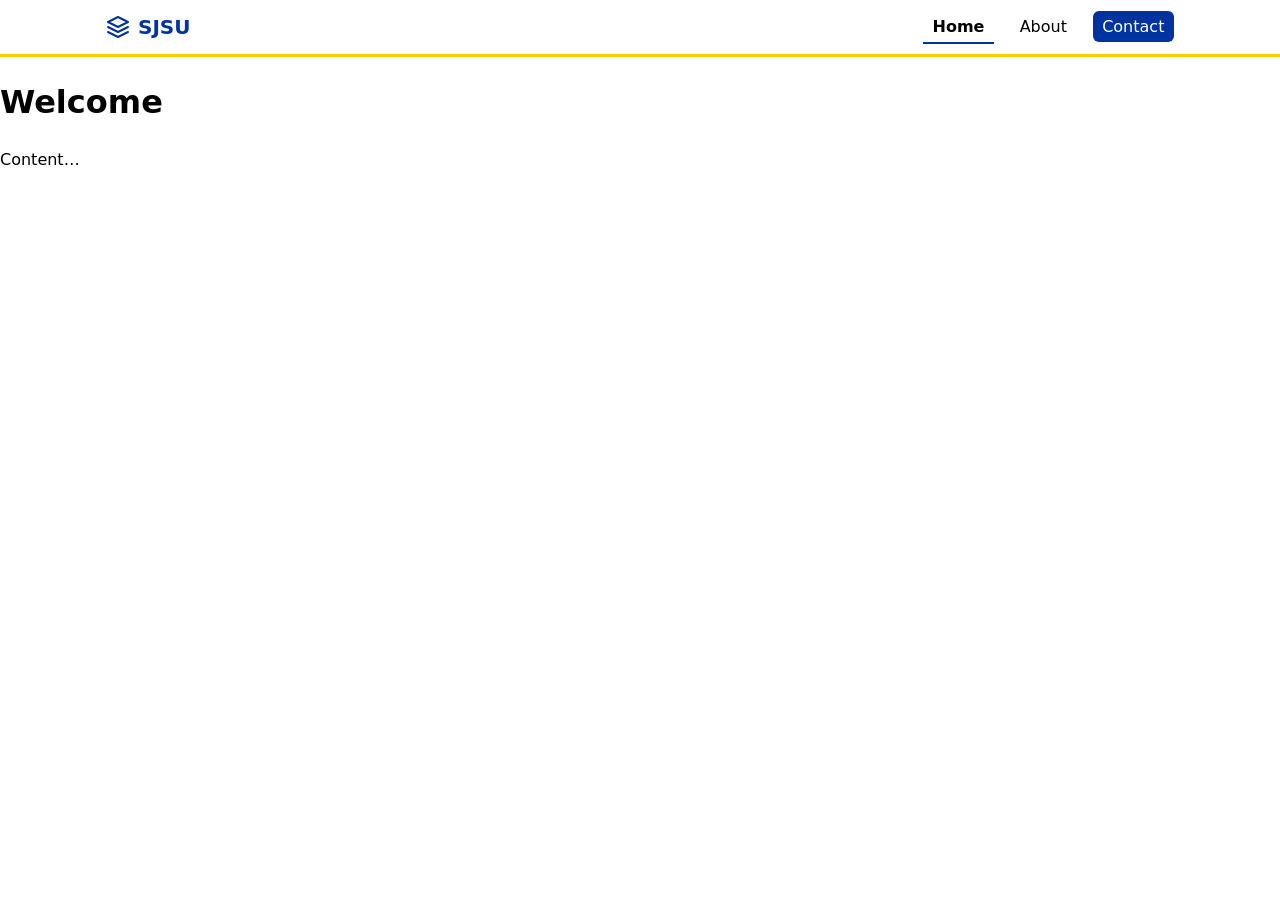
<file: ActivityA/index.html>
<!doctype html>
<html lang="en">
  <head>
    <meta charset="UTF-8" />
    <meta name="viewport" content="width=device-width, initial-scale=1" />
    <title>Flexbox Nav</title>
    <link rel="stylesheet" href="style.css" />
  </head>
  <body>
    <a href="#main" class="skip">Skip to content</a>
    <header>
      <nav aria-label="Primary">
        <div class="logo">
          <a href="/" class="brand">
            <svg
              viewBox="0 0 24 24"
              width="24"
              height="24"
              stroke="currentColor"
              stroke-width="2"
              fill="none"
              stroke-linecap="round"
              stroke-linejoin="round"
              class="css-i6dzq1"
            >
              <path
                d="M12 2L2 7l10 5 10-5-10-5zM2 17l10 5 10-5M2 12l10 5 10-5"
              ></path>
            </svg>
            SJSU
          </a>
        </div>
        <ul class="links">
          <li><a href="#home" class="active" aria-current="page">Home</a></li>
          <li><a href="#about">About</a></li>
          <li><a class="btn" href="#contact">Contact</a></li>
        </ul>
      </nav>
    </header>
    <main id="main">
      <h1>Welcome</h1>
      <p>Content…</p>
    </main>
  </body>
</html>
</file>
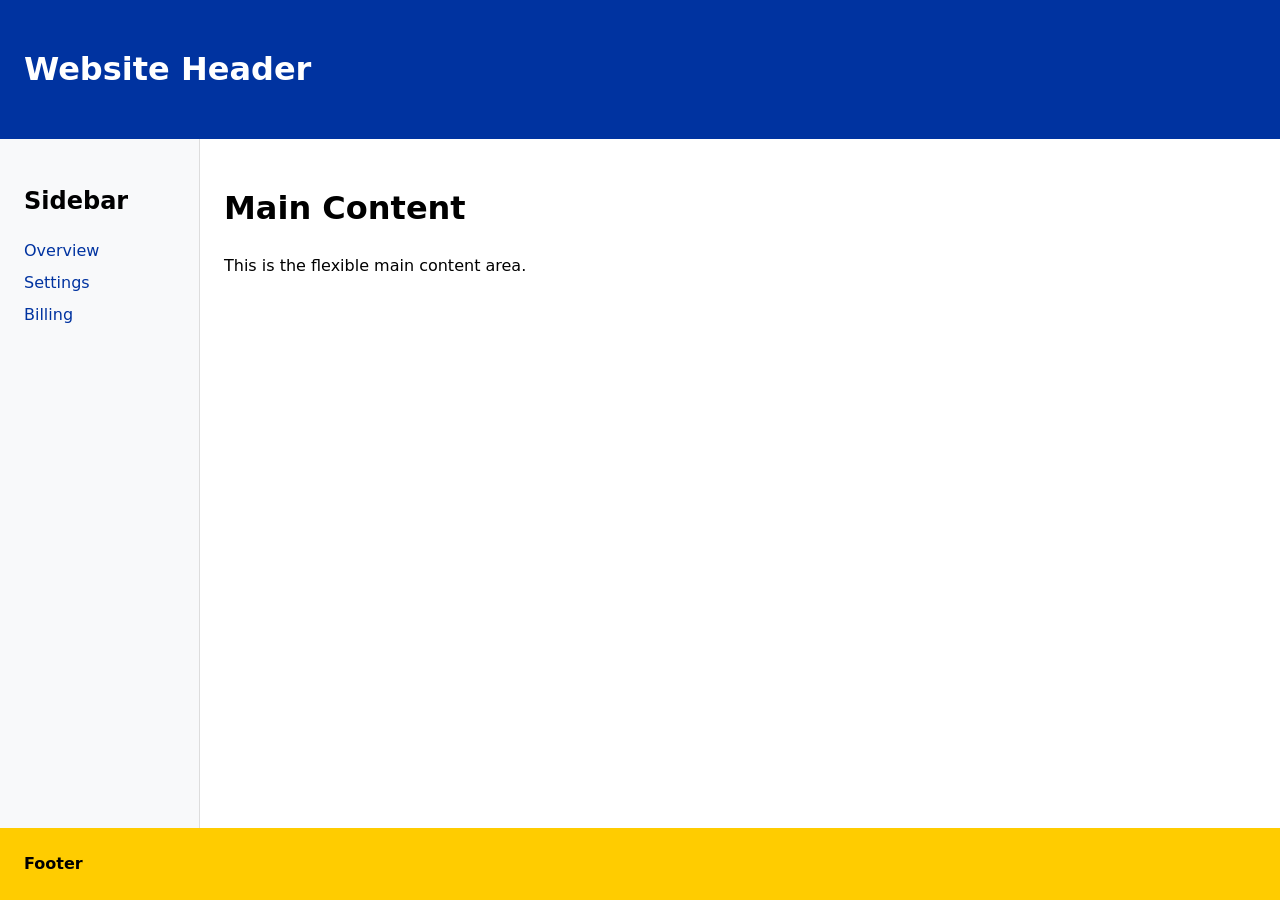
<file: ActivityB/index.html>
<!DOCTYPE html>
<html lang="en">
<head>
  <meta charset="UTF-8" />
  <meta name="viewport" content="width=device-width, initial-scale=1" />
  <title>Grid Layout</title>
  <link rel="stylesheet" href="style.css" />
</head>
<body>
  <div class="layout">
    <header>
      <h1>Website Header</h1>
    </header>
    <aside>
      <h2>Sidebar</h2>
      <ul>
        <li><a href="#">Overview</a></li>
        <li><a href="#">Settings</a></li>
        <li><a href="#">Billing</a></li>
      </ul>
    </aside>
    <main>
      <h1>Main Content</h1>
      <p>This is the flexible main content area.</p>
    </main>
    <footer>Footer</footer>
  </div>
</body>
</html>
</file>
<file: ActivityA/style.css>
:root {
  --blue: #0033a0;
  --gold: #ffcc00;
}
* {
  box-sizing: border-box;
}
body {
  margin: 0;
  font-family: system-ui, Arial, sans-serif;
  line-height: 1.5;
}
a {
  color: inherit;
  text-decoration: none;
}
a:focus {
  outline: 3px solid var(--gold);
  outline-offset: 2px;
}

.skip {
  position: absolute;
  left: -9999px;
  top: auto;
}
.skip:focus {
  left: 1rem;
  top: 1rem;
  background: var(--gold);
  color: #000;
  padding: 0.4rem 0.6rem;
  border-radius: 6px;
}

header {
  border-bottom: 3px solid var(--gold);
}
nav {
  display: flex;
  justify-content: space-between; /* logo left, links right */
  align-items: center; /* vertical centering */
  gap: 1rem;
  padding: 0.75rem 1rem;
  max-width: 1100px;
  margin: 0 auto;
}
.logo .brand {
  font-weight: 700;
  color: var(--blue);
  font-size: 1.25rem;
  display: flex;
  align-items: center;
  gap: 0.5rem;
}

.links {
  display: flex;
  gap: 1rem;
  list-style: none;
  margin: 0;
  padding: 0;
}
.links a {
  padding: 0.4rem 0.6rem;
  border-radius: 6px;
}
.links a:hover,
.links a:focus {
  background: rgba(0, 0, 0, 0.06);
}

/* Stretch Goal: Active state */
.links a.active {
  font-weight: bold;
  border-bottom: 2px solid var(--blue);
  border-radius: 6px 6px 0 0;
}

.btn {
  background: var(--blue);
  color: #fff;
  border-radius: 8px;
  padding: 0.45rem 0.8rem;
  border-bottom: none !important;
}
.btn:hover,
.btn:focus {
  background: #001f60;
}
.links a.btn.active {
  border-bottom: none;
}

/* Small screens: stack neatly */
@media (max-width: 520px) {
  nav {
    flex-direction: column;
    align-items: stretch;
    gap: 0.5rem;
  }
  .links {
    justify-content: center;
    flex-wrap: wrap;
  }
}
</file>
<file: ActivityB/style.css>
body {
  margin: 0;
  font-family: system-ui, Arial, sans-serif;
  line-height: 1.5;
}

.layout {
  display: grid;
  grid-template-areas: 
    "header header"
    "sidebar main"
    "footer footer";
  grid-template-columns: 200px 1fr;
  grid-template-rows: auto 1fr auto;
  min-height: 100vh;
}

header { grid-area: header; background: #0033A0; color: white; }
aside { grid-area: sidebar; background: #f8f9fa; border-right: 1px solid #ddd; }
main { grid-area: main; background: #ffffff; }
footer { grid-area: footer; background: #FFCC00; color: black; font-weight: bold; }

header, aside, main, footer { padding: 1.5rem; }

aside ul { list-style: none; padding: 0; margin: 0; }
aside ul li { margin-bottom: 0.5rem; }
aside ul li a { text-decoration: none; color: #0033A0; }
aside ul li a:hover { text-decoration: underline; }

/* Mobile <= 768px: Stack vertically header -> main -> sidebar -> footer */
@media (max-width: 768px) {
  .layout {
    grid-template-areas:
      "header"
      "main"
      "sidebar"
      "footer";
    grid-template-columns: 1fr;
    grid-template-rows: auto 1fr auto auto;
  }
}
</file>
